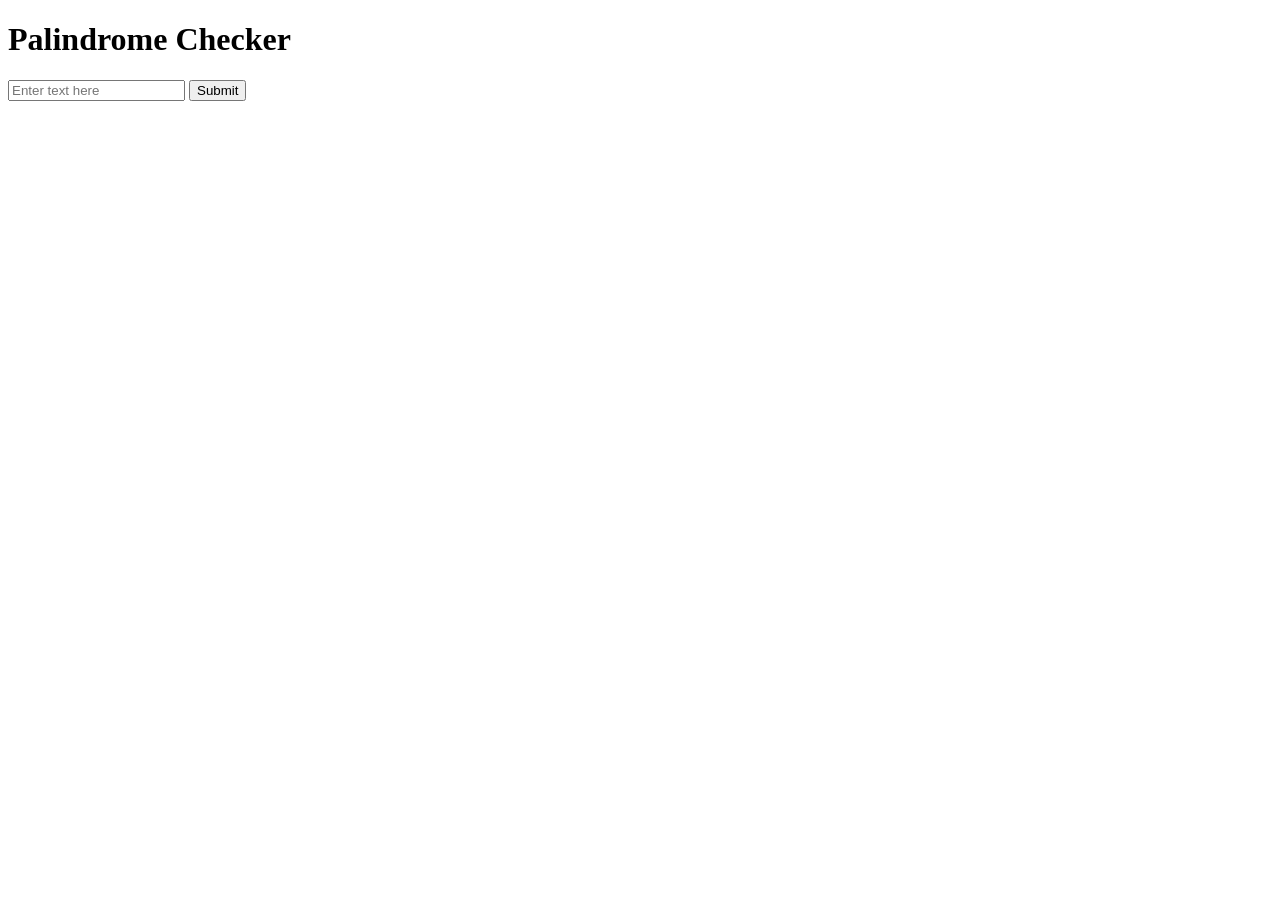
<file: index.html>
<!DOCTYPE html>
<html lang="en">
<head>
    <meta charset="UTF-8">
    <meta name="viewport" content="width=device-width, initial-scale=1.0">
    <title>Palindrome Checker</title>
    <meta rel="stylesheet" href="styles/styles.css">
</head>

<body>
    <h1>Palindrome Checker</h1>
    <input id="input" type="text" placeholder="Enter text here">
    <button id = "btn" >Submit</button>
    <script src="scripts/scripts.js"></script>
</body>

</html>
</file>
